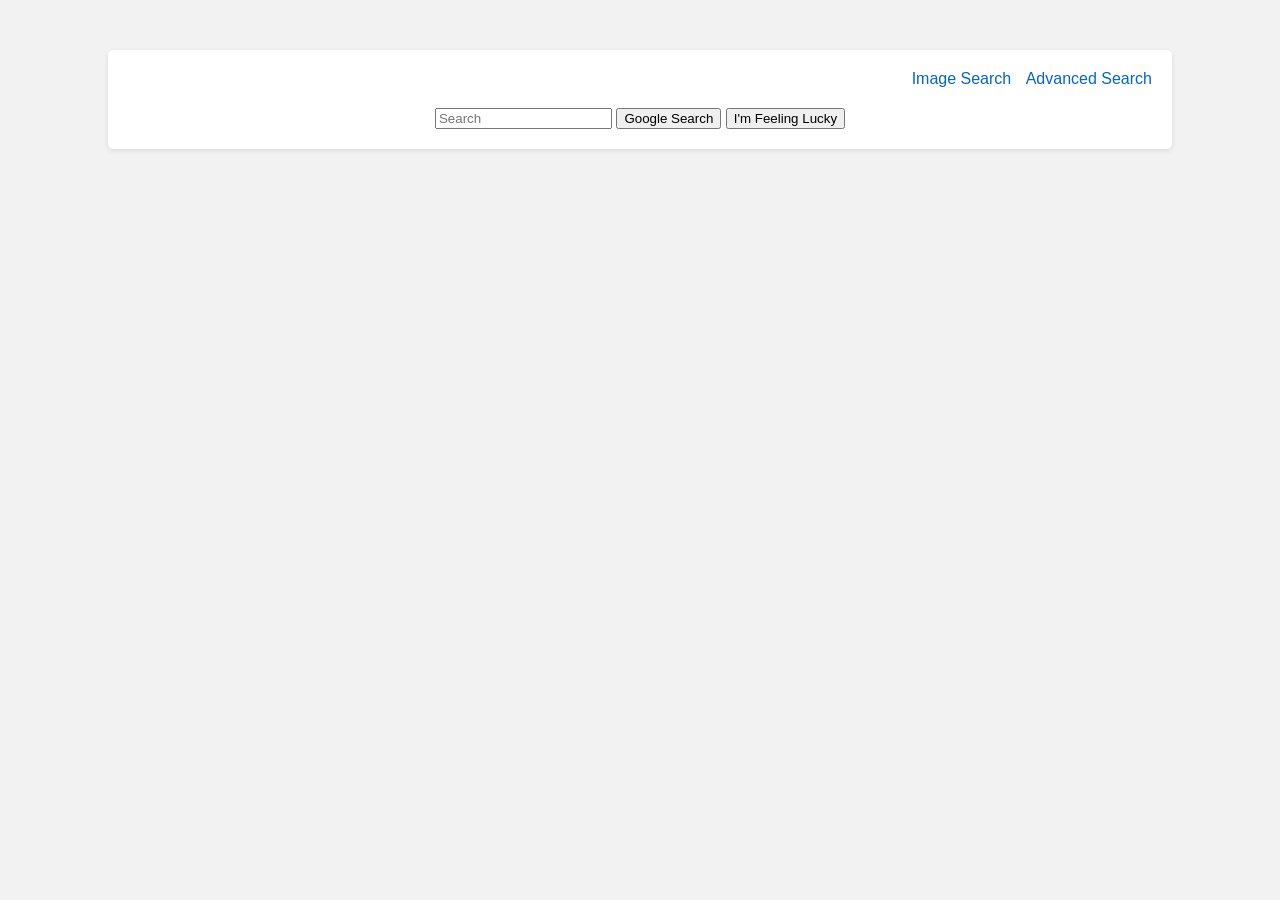
<file: index.html>
<!DOCTYPE html>
<html lang="en">
<head>
    <meta charset="UTF-8">
    <meta name="viewport" content="width=device-width, initial-scale=1.0">
    <title>Google Search</title>
    <link rel="stylesheet" href="style.css">
</head>
<body>
    <div class="container">
        <div class="header">
            <a href="imagesearch.html">Image Search</a>
            <a href="advanced.html">Advanced Search</a>
        </div>
        <div class="search-bar">
            <form action="https://www.google.com/search" method="get">
                <input type="text" name="q" placeholder="Search">
                <input type="submit" value="Google Search">
                <input type="submit" value="I'm Feeling Lucky" formtarget="_blank" formaction="https://www.google.com/search?q={query}&btnI">
            </form>
        </div>
    </div>
</body>
</html>
</file>
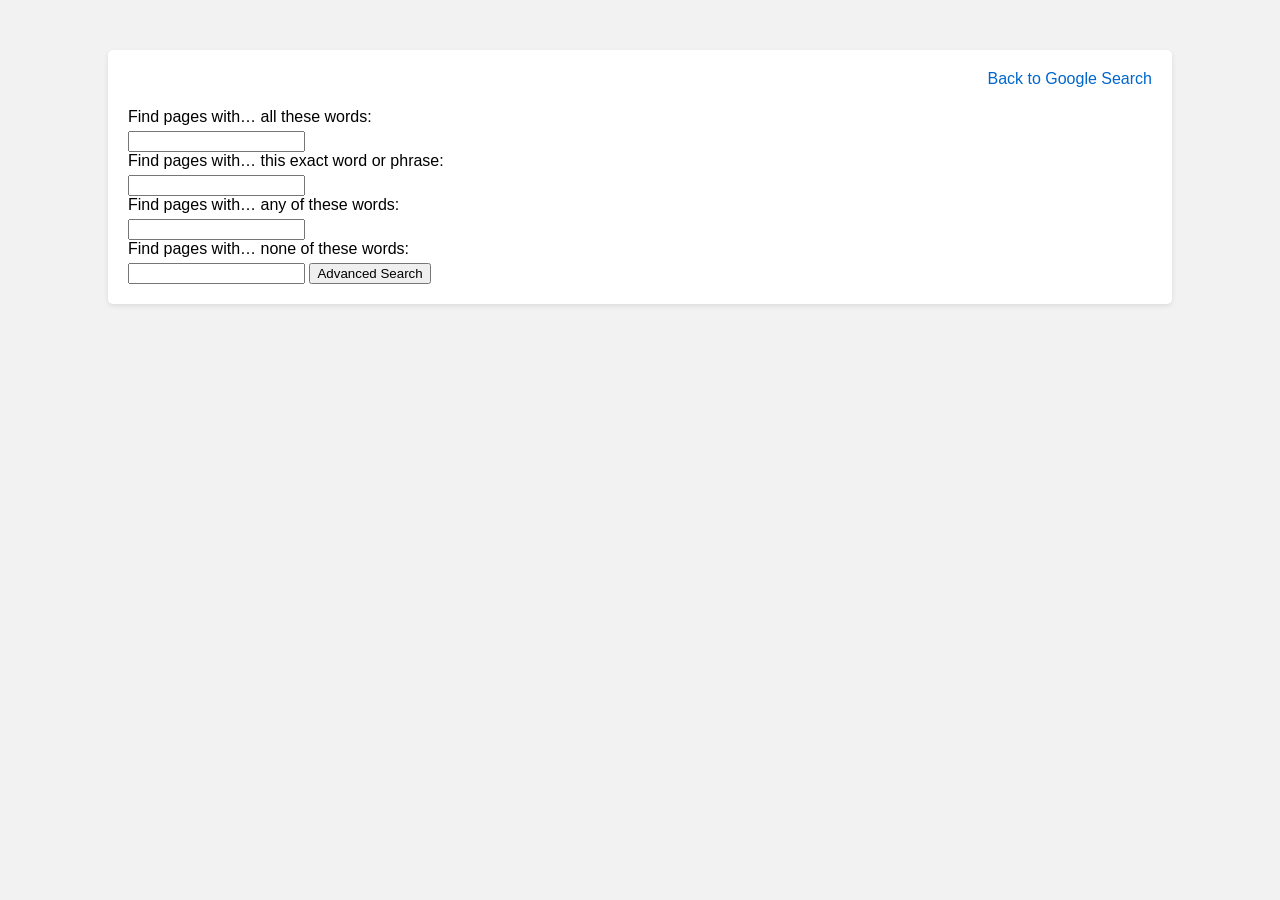
<file: advanced.html>
<!DOCTYPE html>
<html lang="en">
<head>
    <meta charset="UTF-8">
    <meta name="viewport" content="width=device-width, initial-scale=1.0">
    <title>Google Advanced Search</title>
    <link rel="stylesheet" href="style.css">
</head>
<body>
    <div class="container">
        <div class="header">
            <a href="index.html">Back to Google Search</a>
        </div>
        <div class="advanced-search">
            <form action="https://www.google.com/search" method="get">
                <label for="as_q">Find pages with… all these words:</label>
                <input type="text" name="as_q" id="as_q">
                <label for="as_epq">Find pages with… this exact word or phrase:</label>
                <input type="text" name="as_epq" id="as_epq">
                <label for="as_oq">Find pages with… any of these words:</label>
                <input type="text" name="as_oq" id="as_oq">
                <label for="as_eq">Find pages with… none of these words:</label>
                <input type="text" name="as_eq" id="as_eq">
                <input type="submit" value="Advanced Search">
            </form>
        </div>
    </div>
</body>
</html>
</file>
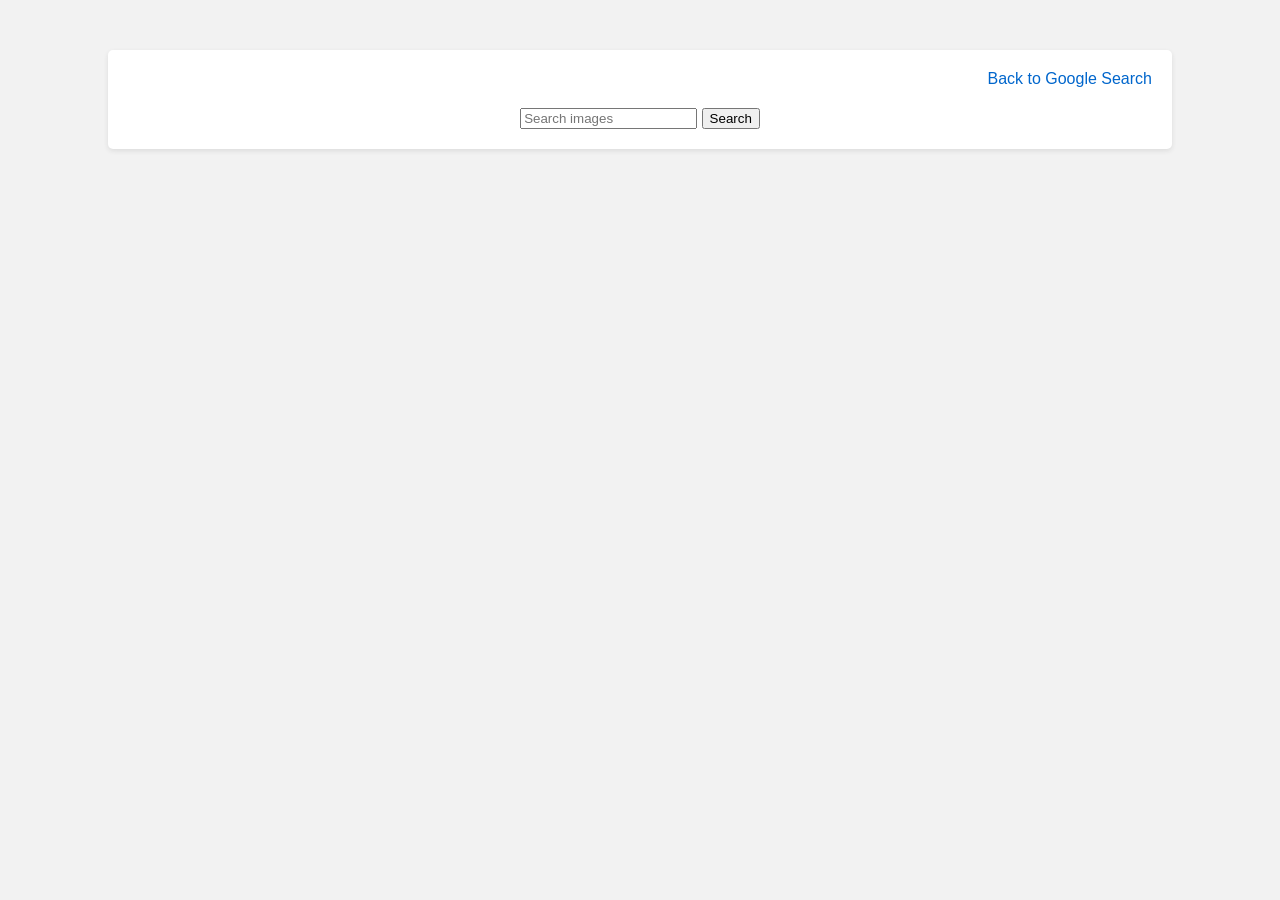
<file: imagesearch.html>
<!DOCTYPE html>
<html lang="en">
<head>
    <meta charset="UTF-8">
    <meta name="viewport" content="width=device-width, initial-scale=1.0">
    <title>Google Image Search</title>
    <link rel="stylesheet" href="style.css">
</head>
<body>
    <div class="container">
        <div class="header">
            <a href="index.html">Back to Google Search</a>
        </div>
        <div class="search-bar">
            <form action="https://www.google.com/search" method="get">
                <input type="hidden" name="tbm" value="isch">
                <input type="text" name="q" placeholder="Search images">
                <input type="submit" value="Search">
            </form>
        </div>
    </div>
</body>
</html>
</file>
<file: style.css>
body {
  font-family: Arial, sans-serif;
  margin: 0;
  padding: 0;
  background-color: #f2f2f2;
}

.container {
  width: 80%;
  margin: 50px auto;
  background-color: #fff;
  padding: 20px;
  border-radius: 5px;
  box-shadow: 0 2px 5px rgba(43, 37, 37, 0.1);
}

.header {
  text-align: right;
  margin-bottom: 20px;
}

.header a {
  margin-left: 10px;
  text-decoration: none;
  color: #0066cc;
}

.search-bar {
  text-align: center;
}

.search-bar input[type=";text"] {
  padding: 10px;
  border: 1px solid #ccc;
  border-radius: 5px;
  width: 300px;
  margin-right: 10px;
}

.search-bar input[type=";submit"] {
  padding: 10px 20px;
  background-color: #4285f4;
  color: #fff;
  border: none;
  border-radius: 5px;
  cursor: pointer;
}

.advanced-search {
  text-align: left;
}

.advanced-search label {
  display: block;
  margin-bottom: 5px;
}

.advanced-search input[type=";text"] {
  padding: 10px;
  border: 1px solid #ccc;
  border-radius: 5px;
  width: 100%;
  margin-bottom: 10px;
}

.advanced-search input[type=";submit"] {
  padding: 10px 20px;
  background-color: #0066cc;
  color: #fff;
  border: none;
  border-radius: 5px;
  cursor: pointer;
}
</file>
